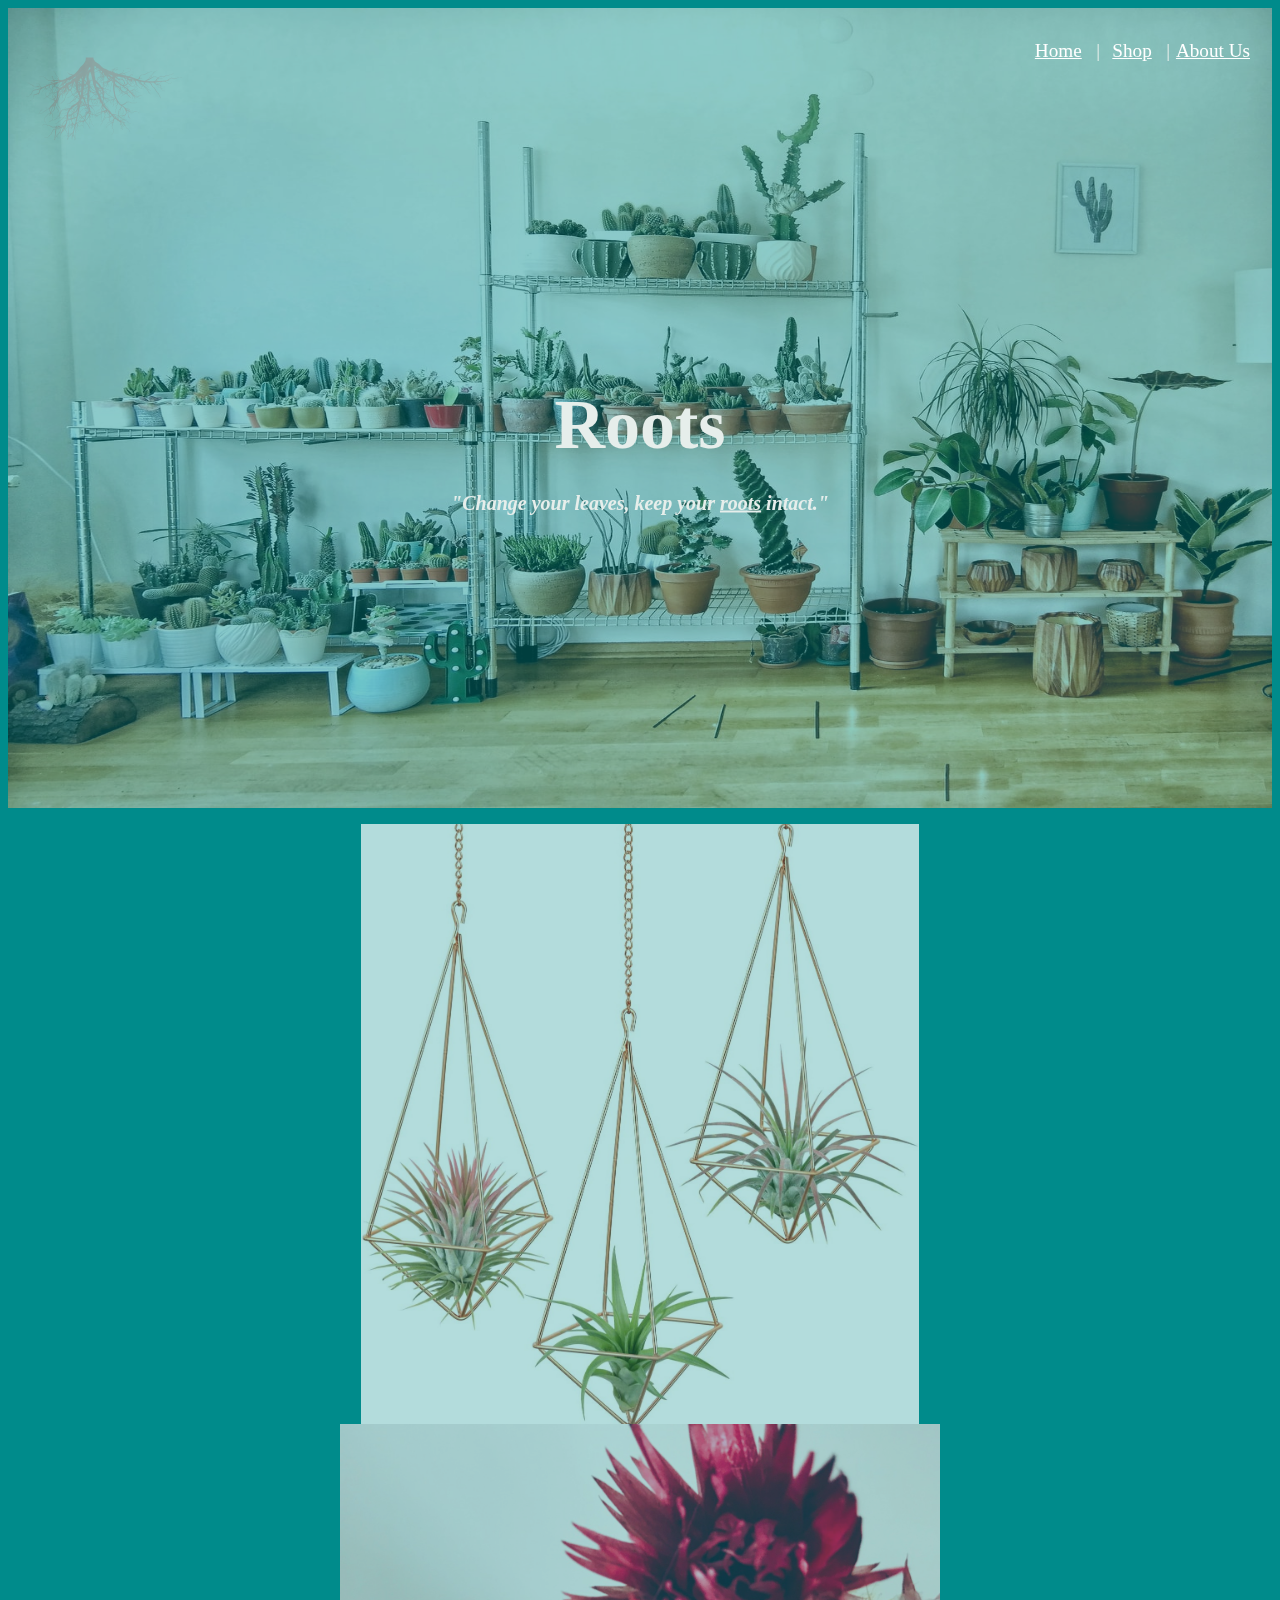
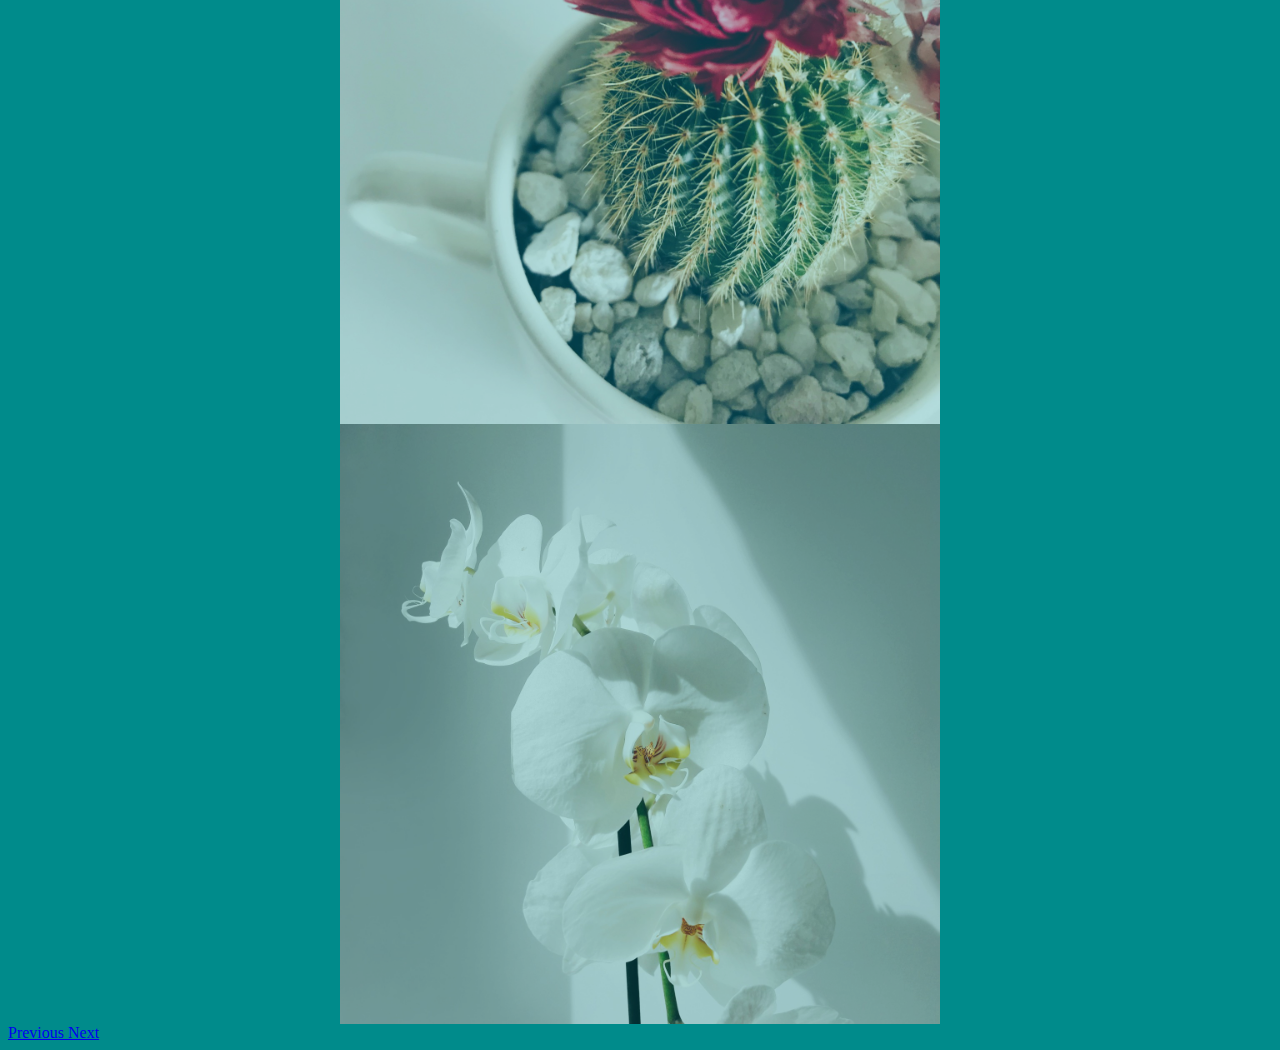
<file: index.html>
<!DOCTYPE html>
<html lang="en">

  <head>
    <meta charset="UTF-8">
    <meta name="viewport" content="width=device-width, initial-scale=1.0">
    <meta http-equiv="X-UA-Compatible" content="ie=edge">
    <title>CSS Exercise</title>
    <link rel="stylesheet" href="https://cdn.jsdelivr.net/npm/bootstrap@4.5.3/dist/css/bootstrap.min.css" integrity="sha384-TX8t27EcRE3e/ihU7zmQxVncDAy5uIKz4rEkgIXeMed4M0jlfIDPvg6uqKI2xXr2" crossorigin="anonymous">
    <script src="https://code.jquery.com/jquery-3.5.1.slim.min.js" integrity="sha384-DfXdz2htPH0lsSSs5nCTpuj/zy4C+OGpamoFVy38MVBnE+IbbVYUew+OrCXaRkfj" crossorigin="anonymous"></script>
    <script src="https://cdn.jsdelivr.net/npm/bootstrap@4.5.3/dist/js/bootstrap.bundle.min.js" integrity="sha384-ho+j7jyWK8fNQe+A12Hb8AhRq26LrZ/JpcUGGOn+Y7RsweNrtN/tE3MoK7ZeZDyx" crossorigin="anonymous"></script>
    <link rel="stylesheet" href="assets/css/main.css">

  </head>
  <body style = "background-color: darkcyan;">

  <body>
    <header class="header"> 
      <div class="logo"> 
        <img src="assets/images/logo2.png" width="200px">
      </div> 
     <img src="assets/images/main.jpeg" alt="Roots" width="1410" height="800" class="center">
    </header>
      <p>
      <h1 class="header__name">Roots</h1>
      <h2 class="header2__name">"Change your leaves, keep your <u>roots</u> intact."</h2>
      </p>
    
      <span class="top_right_home"><a href="./index.html" style="color: white;">Home</a> &nbsp; |</span>
      <span class="top_right_shop"><a href="./shop.html" style="color: white;">Shop</a> &nbsp; |</span>
      <span class="top_right_aboutus"><a href="./about.html" style="color: white;">About Us</a></span>
    

   
    <main>
    <div id="carouselExampleControls" class="carousel slide" data-ride="carousel">
        <div class="carousel-inner">
          <div class="carousel-item active">
            <img src="assets/images/air.jpg" class="d-block w-20" alt="Air">
          </div>
          <div class="carousel-item">
            <img src="assets/images/cacti.jpg" class="d-block w-20" alt="Cacti">
          </div>
          <div class="carousel-item">
            <img src="assets/images/rare.jpg" class="d-block w-20" alt="Rare">
          </div>
        </div>
        <a class="carousel-control-prev" href="#carouselExampleControls" role="button" data-slide="prev">
          <span class="carousel-control-prev-icon" aria-hidden="true"></span>
          <span class="sr-only">Previous</span>
        </a>
        <a class="carousel-control-next" href="#carouselExampleControls" role="button" data-slide="next">
          <span class="carousel-control-next-icon" aria-hidden="true"></span>
          <span class="sr-only">Next</span>
        </a>
      </div>   

    </main>
    <footer>
    </footer>
  </body>

</html>
</file>
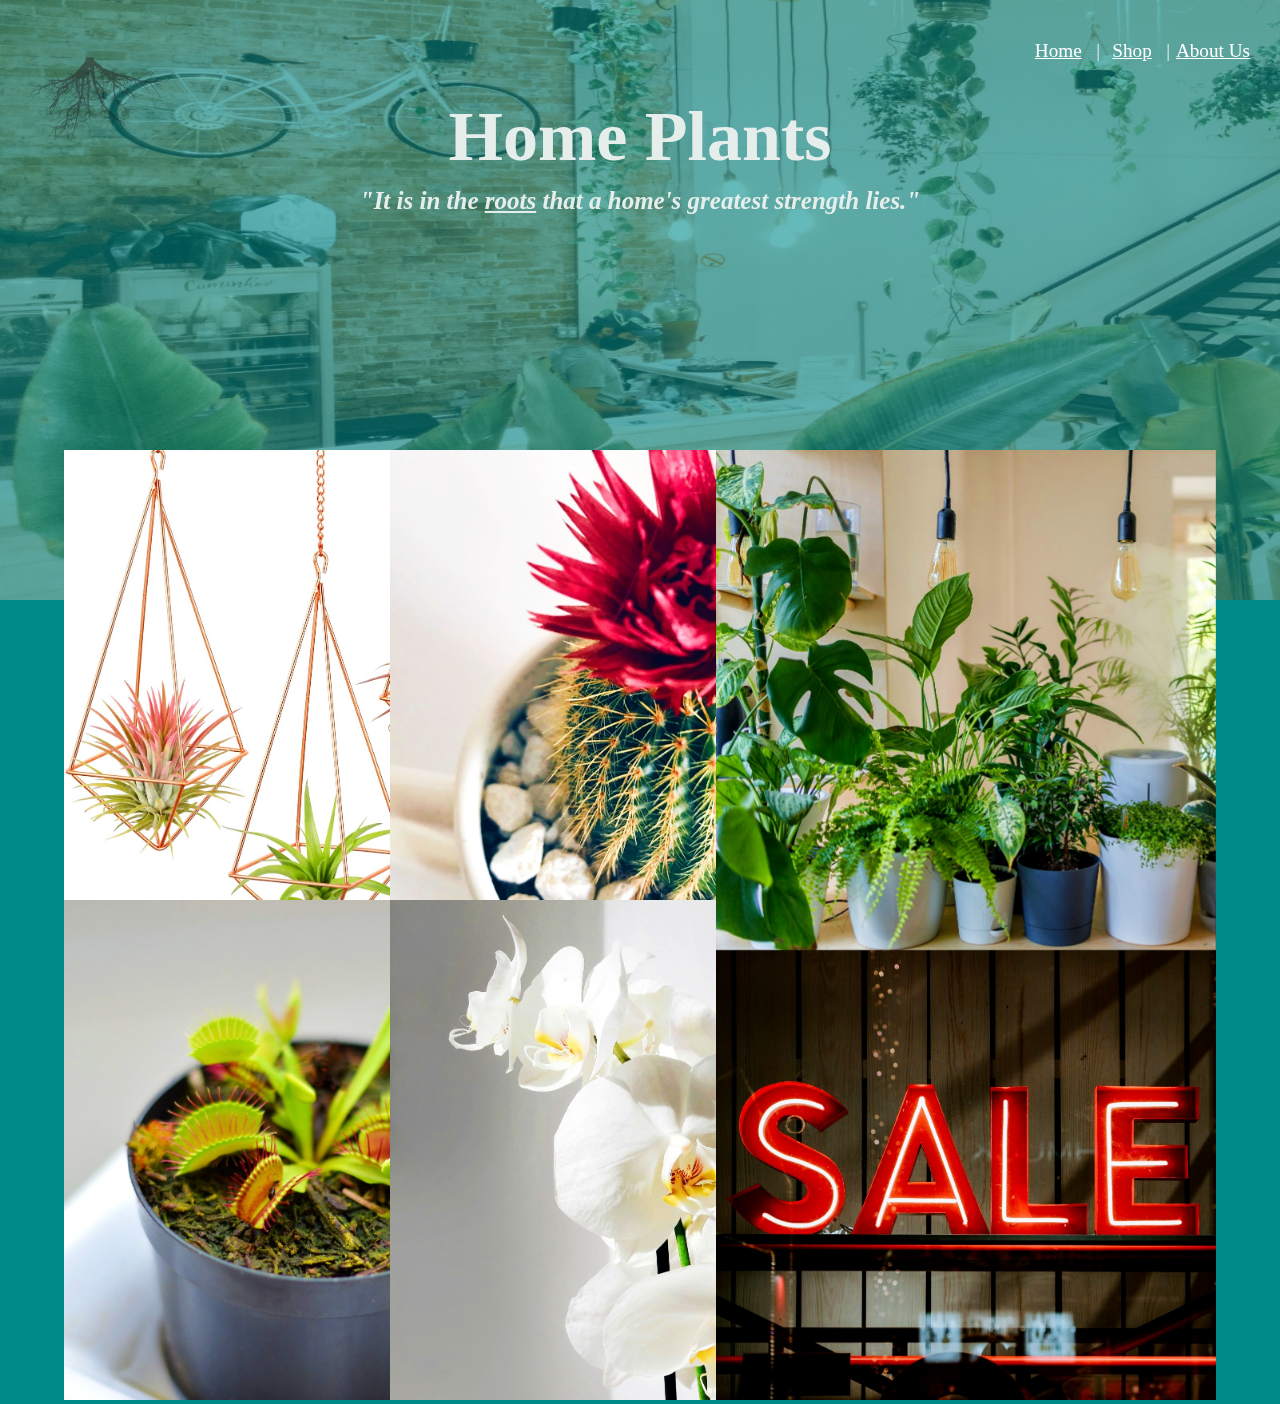
<file: shop.html>
<!DOCTYPE html>
<html lang="en">

  <head>
    <meta charset="UTF-8">
    <meta name="viewport" content="width=device-width, initial-scale=1.0">
    <title>CSS Exercise</title>
    <link rel="stylesheet" href="assets/css/shop.css">
    <style>
      body {background-color: darkcyan;} 
      .button,.button1,.button2, .button3, .button4, .button5{
        background-color: darkcyan; 
        border: none;
        color:white;
        padding: 16px 32px;
        text-align: center;
        margin: none;
        opacity: 0;
        display: inline-block;
        text-decoration: darkgray;
        transition: 0.2s;
        cursor: pointer;
        font-size: 100px;
        font-family: "Playfair Display", serif ;
        width: 500px;
        object-fit: contain; 
        height: 500px; 
      }
      .button:hover {opacity: 0.8} 
      .button1:hover {opacity: 0.8;}
      .button2:hover {opacity: 0.8;}
      .button3:hover {opacity: 0.8;}
      .button4:hover {opacity: 0.8;}
      .button5:hover {opacity: 0.8;}
    </style>
  </head>

  <body>
    <header class="header"> 
      <div class="header_1">
        <img src="assets/images/main1.jpg" width="2600px" height="600px" obect-fit="contain">
      </div>
      <div class="logo"> 
        <a href="./index.html"><img src="assets/images/logo2.png" width="200px"></a>
      </div> 
      <div class="Air_plants">
        <img src="assets/images/air1.jpg" width="500px" object-fit= "contain">
      </div>
      <div class="Cacti">
        <img src="assets/images/cacti1.jpg" width="500px" object-fit= "contain">
      </div>
      <div class="Carnivorous">
        <img src="assets/images/carn1.jpg" width="500px" object-fit="contain">
      </div> 
      <div class="Rare">
        <img src="assets/images/rare1.jpg" width="500px" object-fit="contain">
      </div>
      <div class="Sale">
        <img src="assets/images/sale1.jpg" width="500px" object-fit="contain">
      </div>
      <div class="Tropical">
        <img src="assets/images/tropical1.jpg" width="500px" object-fit="contain">
      </div> 
     

      <h1 class="header__name">Home Plants</h1>
      <h2 class="header2__name">"It is in the <u>roots</u> that a home's greatest strength lies."</h2>
      
      <button class="button">Air Plants</button>
      <button class="button1">Cacti & Succulents</button>
      <button class="button2">Tropical Indoor Plants</button>
      <button class="button3">Carnivorous Plants</button>
      <button class="button4">Rare Plants</button>
      <button class="button5">On Sale</button>
  
    
      <span class="top_right_home"><a href="./index.html" style="color: white;">Home</a> &nbsp; |</span>
      <span class="top_right_shop"><a href="./shop.html" style="color: white;">Shop</a> &nbsp; |</span>
      <span class="top_right_aboutus"><a href="./about.html" style="color: white;">About Us</a></span>


    </header>
    <main>
    </main>
  </body>

</html>
</file>
<file: assets/css/main.css>
/* Header styling */
.header {
  height: 800px;
  background-color: darkcyan;
  display: flex;
  align-items: center;
  justify-content: center;
}

  .logo{
    position:fixed; 
	  top:0px; 
    left:0; 
  }

   .top_right_home {
    position: absolute;
    top: 40px;
    right: 180px;
    color: rgb(230, 238, 235);
    font-size: larger;
    position: fixed; 
    font-family: 'Playfair display', serif;
  }
  
  .top_right_shop {
    position: absolute;
    top: 40px;
    right: 110px;
    color: rgb(230, 238, 235);
    font-size: larger;
    position: fixed; 
    font-family: 'Playfair display', serif;
  }

  .top_right_aboutus {
    position: absolute;
    top: 40px;
    right: 30px;
    color: rgb(230, 238, 235);
    font-size: larger;
    position: fixed; 
    font-family: 'Playfair display', serif;
  } 


  .center {
    display: block;
    margin-left: auto;
    margin-right: auto;
   
  }
  img {
    opacity: 0.55;
  }
  
 
.header__name {
  color: rgb(230, 238, 235);
  position: fixed; 
  font-family: 'Playfair display', serif;
  font-size: 70px;
  position: absolute;
  top: 42%;
  left: 50%;
  transform: translate(-50%, -50%);
  
}

.header2__name {
  color: rgb(230, 238, 235);
  position: fixed; 
  font-family: 'Playfair display', serif;
  font-size: 20px;
  font-style: italic;
  position: absolute;
  top: 54%;
  left: 50%;
  transform: translate(-50%, -50%);
}

.carousel-item img{
  width: auto;
  height: 600px;
  max-height: 600px;
  margin: auto; 
  display: block;
  opacity: 0.7;
  }

.carousel-item img:hover{
  opacity: 1;
}
</file>
<file: assets/css/shop.css>
.header {
  top: 200x;
  background-color: darkcyan;
  display: flex;
  align-items: center;
  justify-content: center;
}

  .logo{
    position:fixed; 
	  top:0px; 
    left: 0%; 
    opacity: 0.5;
  }

  .header_1{
    position:absolute;
    top: 0px; 
    left:0%;
    opacity: 0.4;
  }
  
  .top_right_home {
    position: absolute;
    top: 40px;
    right: 180px;
    color: rgb(230, 238, 235);
    font-size: larger;
    position:absolute; 
    font-family: 'Playfair display', serif;
  }
  
  .top_right_shop {
    position: absolute;
    top: 40px;
    right: 110px;
    color: rgb(230, 238, 235);
    font-size: larger;
    position:absolute; 
    font-family: 'Playfair display', serif;
  }

  .top_right_aboutus {
    position: absolute;
    top: 40px;
    right: 30px;
    color: rgb(230, 238, 235);
    font-size: larger;
    position:absolute; 
    font-family: 'Playfair display', serif;
  }

  .center {
    display: block;
    margin-left: auto;
    margin-right: auto;
   
  }

  .header__name {
    color: rgb(230, 238, 235);
    font-family: 'Playfair display', serif;
    font-size: 70px;
    position: absolute;
    top: 10%;
    left: 50%;
    transform: translate(-50%, -50%);
  
  }

  .header2__name {
    color: rgb(230, 238, 235);
    font-family: 'Playfair display', serif;
    font-size: 25px;
    font-style: italic;
    position: absolute;
    top: 20%;
    left: 50%;
    transform: translate(-50%, -50%);
  }

  .Air_plants {
    position:absolute; 
	  top: 50%; 
    left: 5%;  
  }

  .Cacti {
    position:absolute; 
	  top: 50%; 
    align-self: center; 
  }

  .Tropical {
    position:absolute; 
	  top: 50%; 
    right: 5%;  
  }

  .Carnivorous {
    position:absolute; 
	  top: 100%; 
    left: 5%;  
  }

  .Rare {
    position:absolute; 
	  top: 100%; 
    align-self: center;
  }

  .Sale {
    position:absolute; 
	  top: 100%; 
    right: 5%;  
  }

  .button{
    position: absolute;
    top:50%;
    left:5%;
  }


  .button1{
    position: absolute;
    top:50%;
    align-self: center;
  }

  .button2 {
    position: absolute;
    top:50%;
    right:5%;
  }

  .button3{
    position: absolute;
    top:100%;
    left:5%;
  }

  .button4{
    position: absolute;
    top:100%;
    align-self: center;
  }

  .button5{
    position: absolute;
    top:100%;
    right:5%;
  }
</file>
